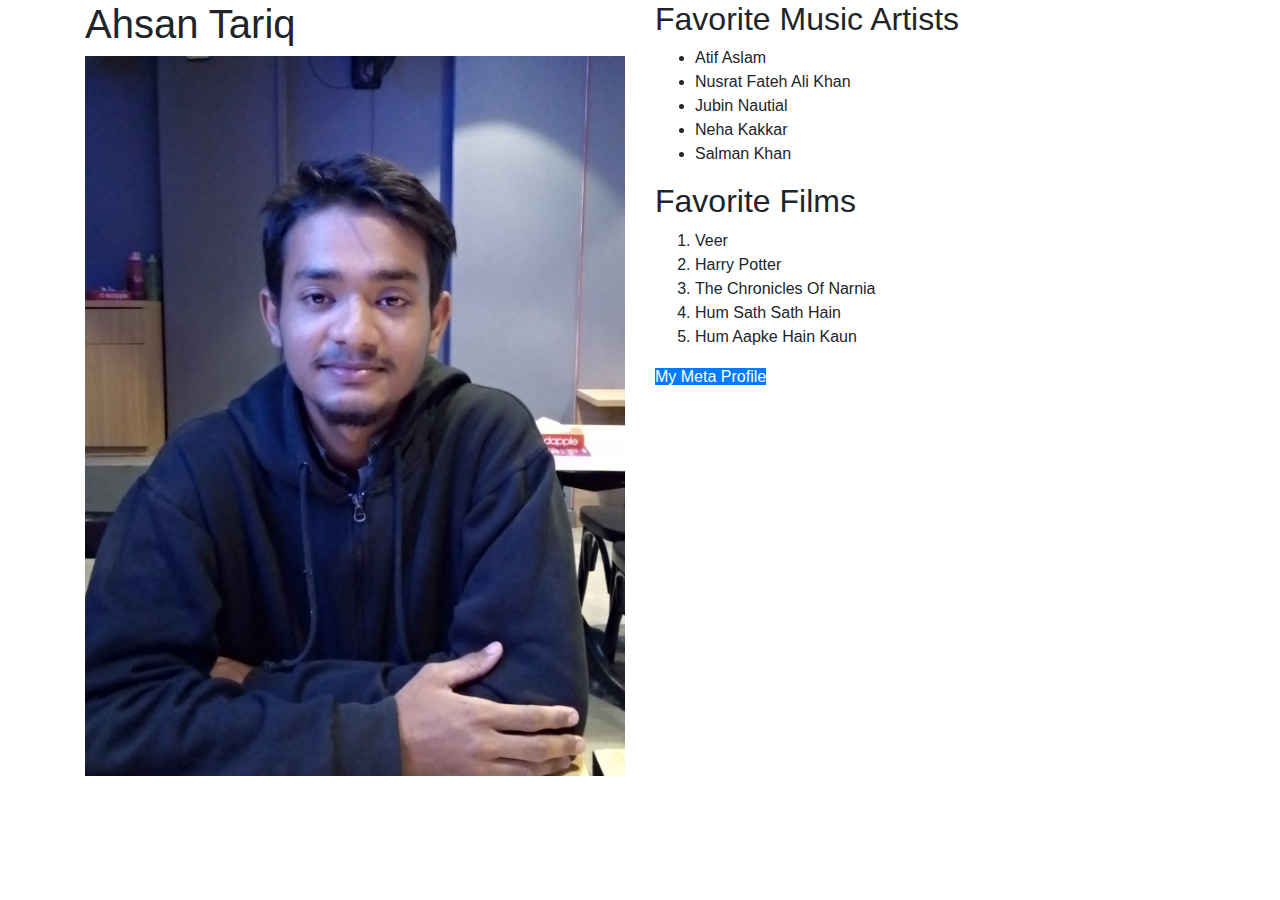
<file: Assignment no 3/index.html>
<!DOCTYPE html>
<html>

<head>
    <title>Ahsan Tariq</title>
    <link href="https://cdn.jsdelivr.net/npm/bootstrap@4.6.2/dist/css/bootstrap.min.css" rel="stylesheet">

</head>

<body>
    <div class="container">
        <div class="row">
            <div class="col-12 col-lg-6">
                <div>
                    <h1>Ahsan Tariq</h1>
                </div>

                <div>
                    <img src="myPic.jpeg" alt="photo" class="img-fluid" >
                </div>
            </div>

            <div class="col-12 col-lg-6">
                <div>
                    <h2>Favorite Music Artists</h2>
                    <ul>
                        <li>Atif Aslam</li>
                        <li>Nusrat Fateh Ali Khan</li>
                        <li>Jubin Nautial</li>
                        <li>Neha Kakkar</li>
                        <li>Salman Khan</li>
                    </ul>
                </div>

                <div>
                    <h2>Favorite Films</h2>
                    <ol>
                        <li>Veer</li>
                        <li>Harry Potter</li>
                        <li>The Chronicles Of Narnia</li>
                        <li>Hum Sath Sath Hain</li>
                        <li>Hum Aapke Hain Kaun</li>
                    </ol>
                </div>
                <div>
                    <a href="https://www.meta.com/" class="btn-primary">My Meta Profile</a>
                </div>

            </div>
        </div>
    </div>




    
    <script src="https://cdn.jsdelivr.net/npm/bootstrap@4.6.2/dist/js/bootstrap.min.js"></script>

</body>

</html>
</file>
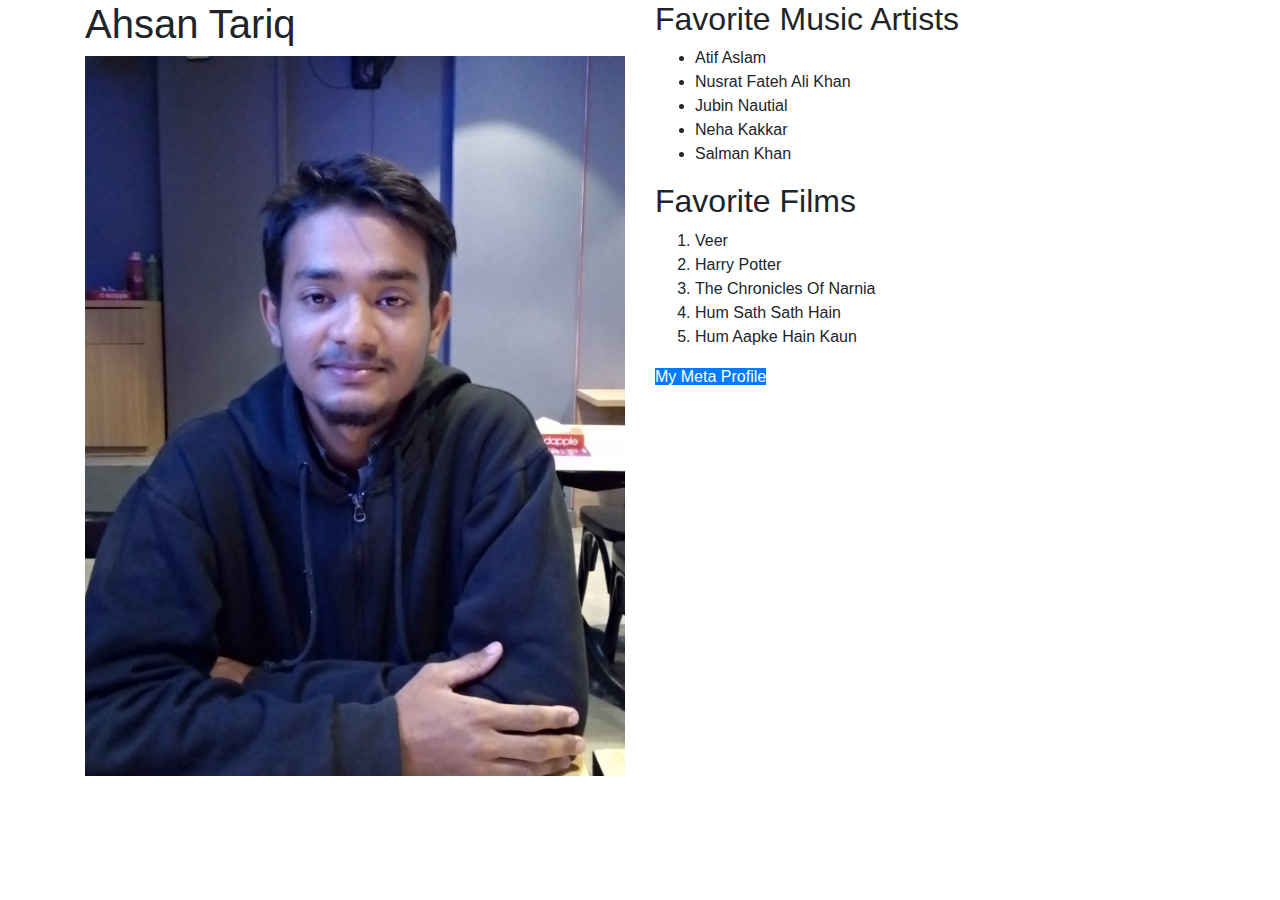
<file: Course 1/Assignment no 3/index.html>
<!DOCTYPE html>
<html>

<head>
    <title>Ahsan Tariq</title>
    <link href="https://cdn.jsdelivr.net/npm/bootstrap@4.6.2/dist/css/bootstrap.min.css" rel="stylesheet">

</head>

<body>
    <div class="container">
        <div class="row">
            <div class="col-12 col-lg-6">
                <div>
                    <h1>Ahsan Tariq</h1>
                </div>

                <div>
                    <img src="myPic.jpeg" alt="photo" class="img-fluid">
                </div>
            </div>

            <div class="col-12 col-lg-6">
                <div>
                    <h2>Favorite Music Artists</h2>
                    <ul>
                        <li>Atif Aslam</li>
                        <li>Nusrat Fateh Ali Khan</li>
                        <li>Jubin Nautial</li>
                        <li>Neha Kakkar</li>
                        <li>Salman Khan</li>
                    </ul>
                </div>

                <div>
                    <h2>Favorite Films</h2>
                    <ol>
                        <li>Veer</li>
                        <li>Harry Potter</li>
                        <li>The Chronicles Of Narnia</li>
                        <li>Hum Sath Sath Hain</li>
                        <li>Hum Aapke Hain Kaun</li>
                    </ol>
                </div>
                <div>
                    <a href="https://www.meta.com/" class="btn-primary">My Meta Profile</a>
                </div>

            </div>
        </div>
    </div>





    <script src="https://cdn.jsdelivr.net/npm/bootstrap@4.6.2/dist/js/bootstrap.min.js"></script>

</body>

</html>
</file>
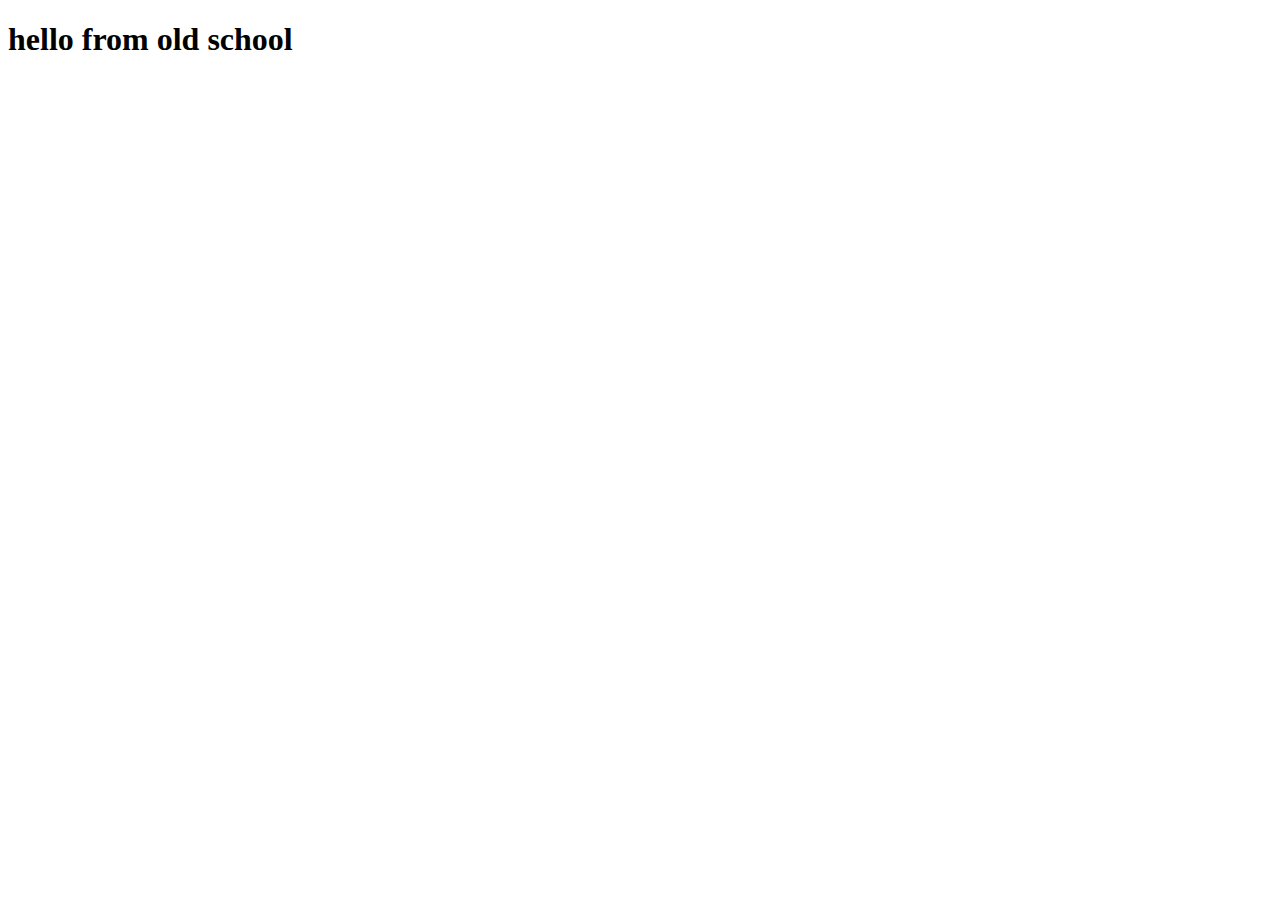
<file: Course 2/temp.html>
<!DOCTYPE html>
<html lang="en">
<head>
    <meta charset="UTF-8">
    <meta name="viewport" content="width=device-width, initial-scale=1.0">
    <title>Regular script</title>
</head>
<body>
    <h1>hello from old school</h1>
    <script type="text/javascript">
        console.log("Hello From Script Tag");
    </script>
    <script>
        console.log("the tag javasript is the default value");
    </script>
</body>
</html>
</file>
